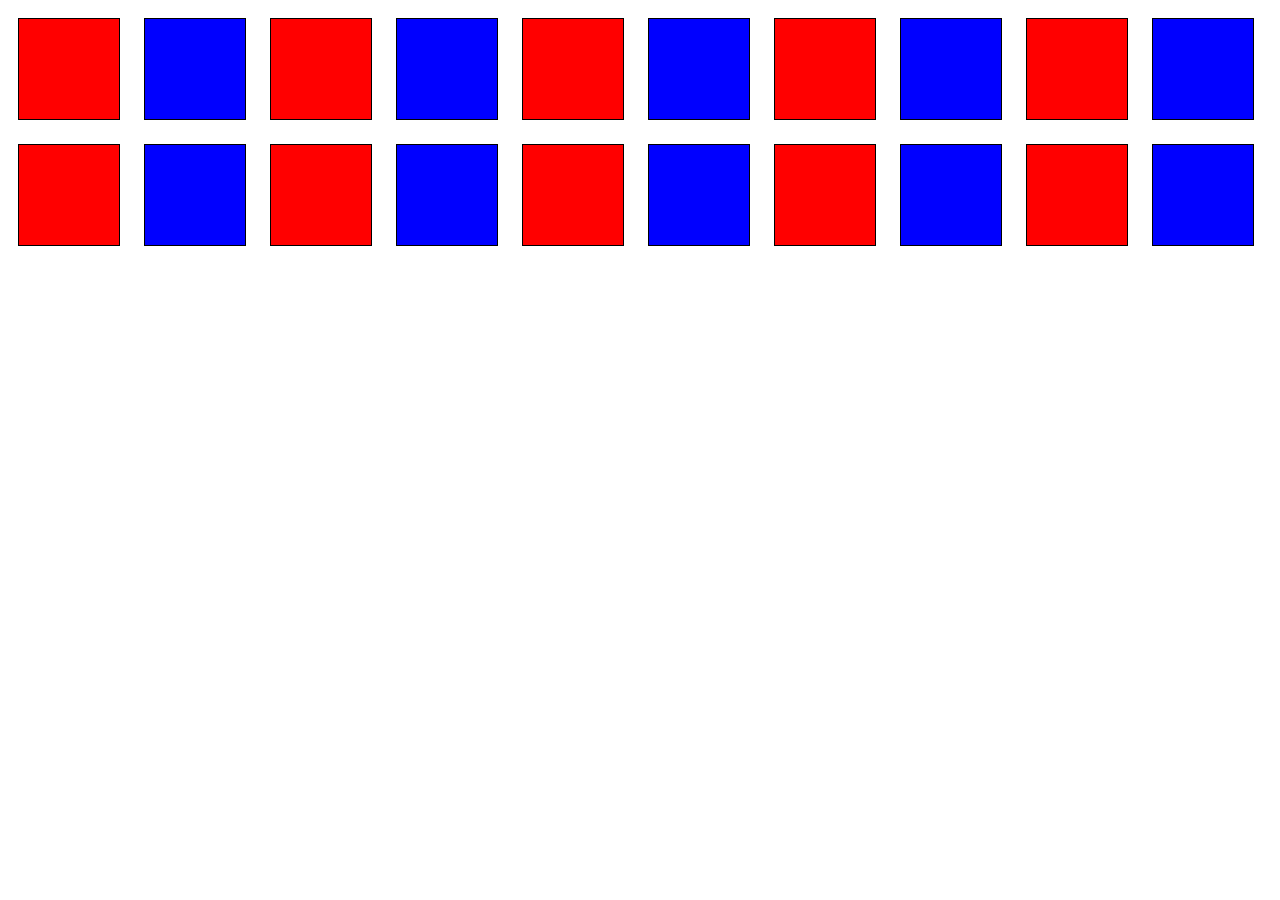
<file: cuadrados/index.html>
<!DOCTYPE>
<html>
<head>
  <title>Cuadrados</title>
  <style type="text/css">
    .square{
      border: 1px solid black;
      display: inline-block;
      height: 100px;
      margin: 10px;
      width: 100px;
    }

    div:nth-child(odd) {
      background: #ff0000;
    }

    div:nth-child(even) {
      background: #0000ff;
    }
  </style>
</head>
<body>
  <div class="square"></div>
  <div class="square"></div>
  <div class="square"></div>
  <div class="square"></div>
  <div class="square"></div>
  <div class="square"></div>
  <div class="square"></div>
  <div class="square"></div>
  <div class="square"></div>
  <div class="square"></div>
  <div class="square"></div>
  <div class="square"></div>
  <div class="square"></div>
  <div class="square"></div>
  <div class="square"></div>
  <div class="square"></div>
  <div class="square"></div>
  <div class="square"></div>
  <div class="square"></div>
  <div class="square"></div>
</body>
</html>
</file>
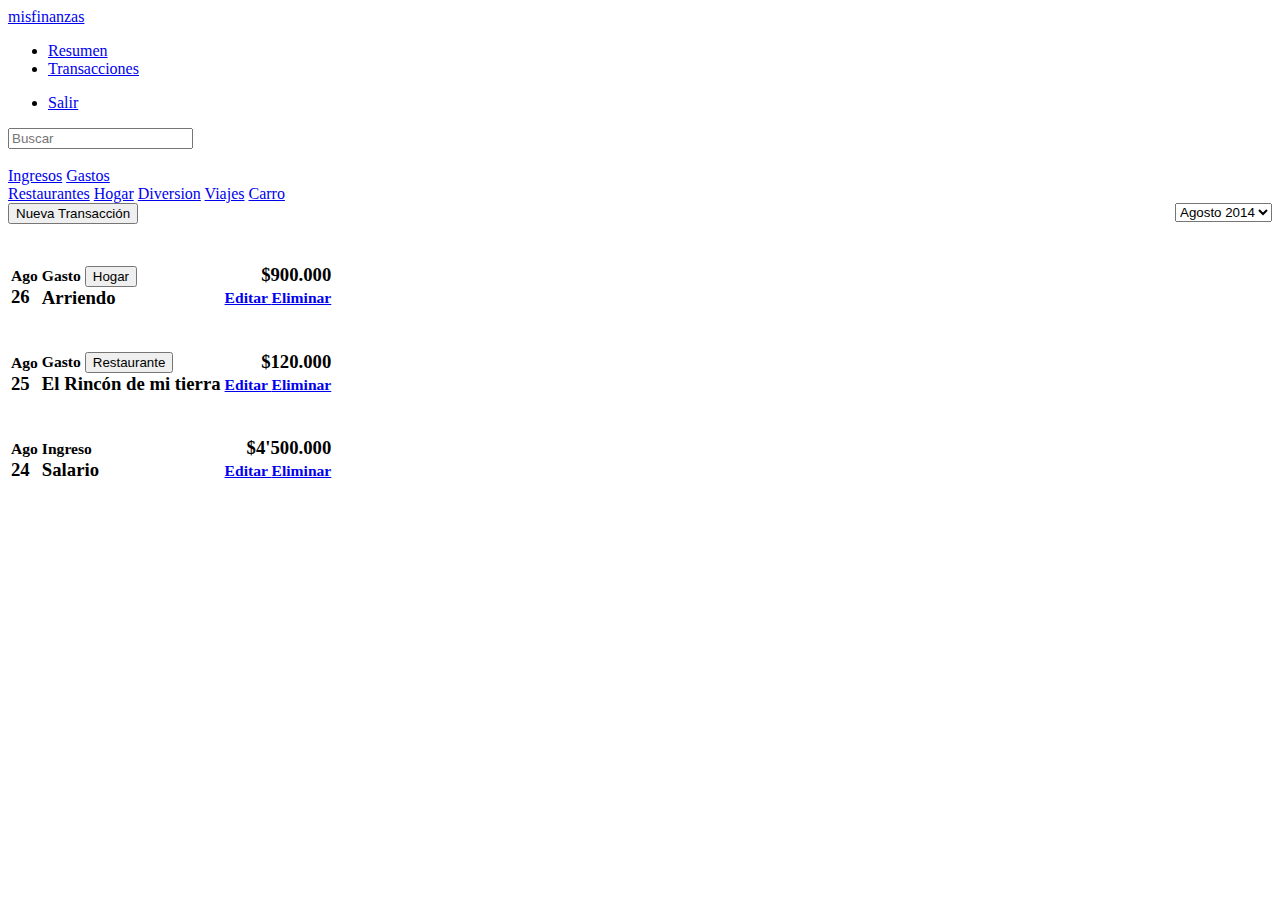
<file: finanzas/index.html>
<!DOCTYPE html>
<html>
<head>
	<title>Mis finanzas</title>
	<meta charset="UTF-8">
	<link rel="stylesheet" href="https://maxcdn.bootstrapcdn.com/bootstrap/3.3.6/css/bootstrap.min.css" integrity="sha384-1q8mTJOASx8j1Au+a5WDVnPi2lkFfwwEAa8hDDdjZlpLegxhjVME1fgjWPGmkzs7" crossorigin="anonymous">
	<script src="https://maxcdn.bootstrapcdn.com/bootstrap/3.3.6/js/bootstrap.min.js" integrity="sha384-0mSbJDEHialfmuBBQP6A4Qrprq5OVfW37PRR3j5ELqxss1yVqOtnepnHVP9aJ7xS" crossorigin="anonymous"></script>
	<link rel="stylesheet" type="text/css" href="style.css">
</head>
<body>
	<nav class="navbar navbar-inverse">
	  <div class="container-fluid">
	    <div class="navbar-header">
	      <a class="navbar-brand" href="#">misfinanzas</a>
	    </div>
	    <ul class="nav navbar-nav">
	      <li class="active"><a href="#"><span class="glyphicon glyphicon-dashboard"></span> Resumen</a></li>
	      <li><a href="#"><span class="glyphicon glyphicon-credit-card"></span> Transacciones</a></li>
	    </ul>
	    <ul class="nav navbar-nav navbar-right">
	      <li><a href="#">Salir</a></li>
	    </ul>
	  </div>
	</nav>

	<div class="container">
		<div class="row">
			<div class="col-md-3">
				 <div class="input-group">
      				<input type="text" class="form-control" id="exampleInputAmount" placeholder="Buscar">
      				<div class="input-group-addon btn">
      					<span class="glyphicon glyphicon-search"></span>
      				</div>
    			</div>
				<br>
				<div class="list-group">
  					<a href="#" class="list-group-item">Ingresos</a>
 					<a href="#" class="list-group-item">Gastos</a>
				</div>
				<div class="list-group">
  					<a href="#" class="list-group-item">Restaurantes</a>
 					<a href="#" class="list-group-item">Hogar</a>
 					<a href="#" class="list-group-item">Diversion</a>
 					<a href="#" class="list-group-item">Viajes</a>
 					<a href="#" class="list-group-item">Carro</a>
				</div>
			</div>
			<div class="col-md-9">
				<div class="form-inline">
					<button type="button" class="btn btn-primary">
						<span class="glyphicon glyphicon-plus"></span> Nueva Transacción
					</button>
					<select id="fecha" class="form-control">
						<option>Agosto 2014</option>
					</select>
				</div>
					<br>
					<table class="table">
						<tbody>
					      <tr>
					        <td>
					        	<h3><small>Ago</small><br>26</h3>
					        </td>
					        <td>
					        	<h3><small>Gasto <button type="button" class="btn btn-info btn-xs">Hogar</button></small><br>Arriendo</h3>
					        </td>
					        <td class="izq">
					        	<h3>$900.000<br><small><a href="#"><span class="glyphicon glyphicon-edit"></span> Editar </a><a href="#"><span class="glyphicon glyphicon-trash"></span> Eliminar</a></small></h3>

					        </td>
					      </tr>
					      <tr>
					        <td>
					        	<h3><small>Ago</small><br>25</h3>
					        </td>
					        <td>
					        	<h3><small>Gasto <button type="button" class="btn btn-info btn-xs">Restaurante</button></small><br>El Rincón de mi tierra</h3>
					        </td>
					        <td class="izq"><h3>$120.000<br><small><a href="#"><span class="glyphicon glyphicon-edit"></span> Editar </a><a href="#"><span class="glyphicon glyphicon-trash"></span> Eliminar</a></small></h3>
					      </tr>
					      <tr>
					        <td>
					        	<h3><small>Ago</small><br>24</h3>
					        </td>
					        <td>
					        	<h3><small>Ingreso</small><br>Salario</h3>
					        </td>
					        <td class="izq"><h3>$4'500.000<br><small><a href="#"><span class="glyphicon glyphicon-edit"></span> Editar </a><a href="#"><span class="glyphicon glyphicon-trash"></span> Eliminar</a></small></h3>
					      </tr>
					    </tbody>
					</table>
				
				

			</div>
		</div>
	</div>
</body>
</html>
</file>
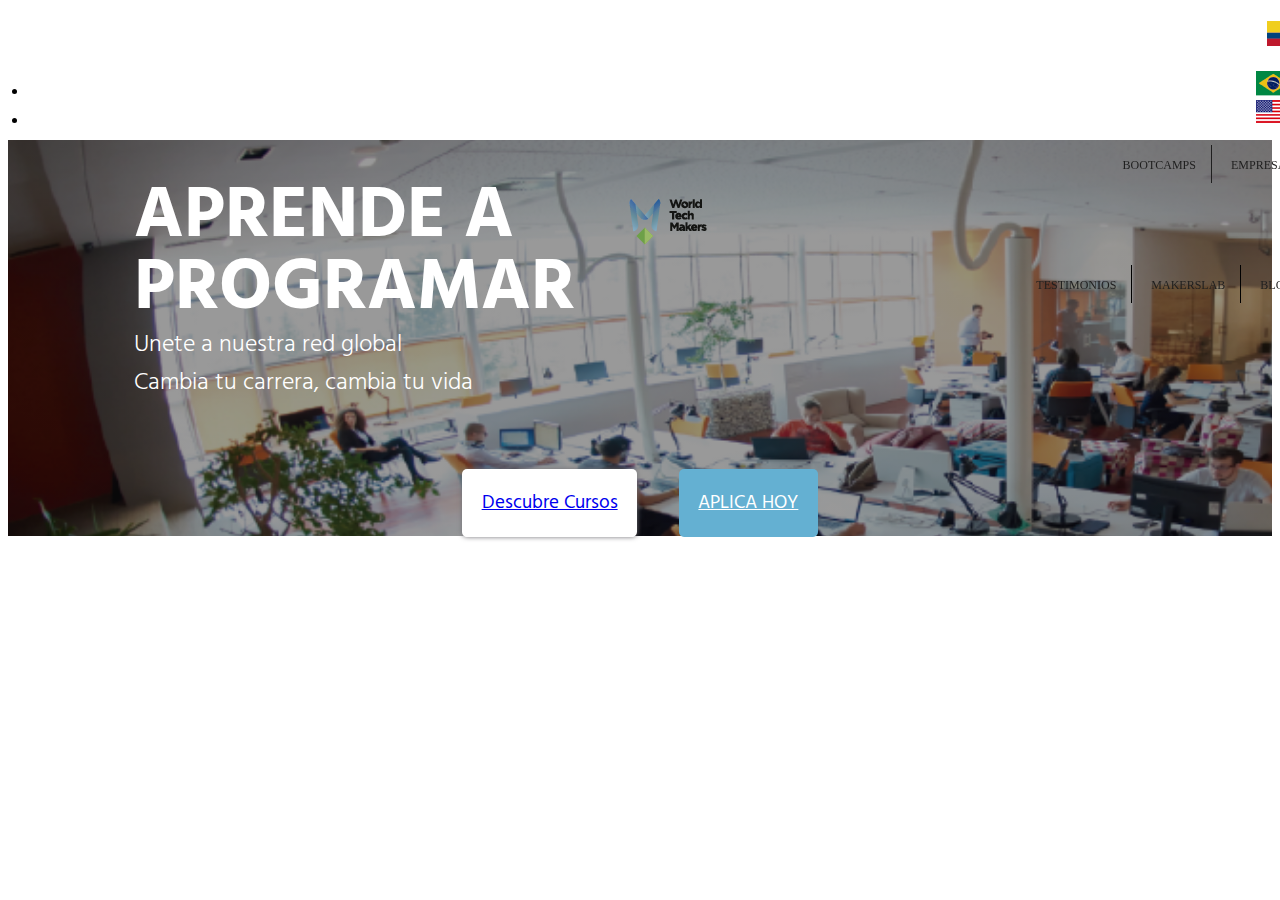
<file: landing/index.html>
<!DOCTYPE html>
<html lang="en">
<head>
    <title>World Tech Makers</title>

    <meta charset="UTF-8">
    <!-- Latest compiled and minified CSS -->
    <link rel="stylesheet" href="https://maxcdn.bootstrapcdn.com/bootstrap/3.3.6/css/bootstrap.min.css" integrity="sha384-1q8mTJOASx8j1Au+a5WDVnPi2lkFfwwEAa8hDDdjZlpLegxhjVME1fgjWPGmkzs7" crossorigin="anonymous">

    <!-- Latest compiled and minified JavaScript -->
    <script src="https://maxcdn.bootstrapcdn.com/bootstrap/3.3.6/js/bootstrap.min.js" integrity="sha384-0mSbJDEHialfmuBBQP6A4Qrprq5OVfW37PRR3j5ELqxss1yVqOtnepnHVP9aJ7xS" crossorigin="anonymous"></script>

    <link href='https://fonts.googleapis.com/css?family=Hind:400,300,500,600,700' rel='stylesheet' type='text/css'>

    <link rel="stylesheet" href="style.css">
</head>
<body>
    <header>
        <div class="container">
            <div class="col-sm-5">
                <div class="idioma col-sm-4">
                      <button type="button" class="btn btn-default dropdown-toggle" data-toggle="dropdown" aria-haspopup="true" aria-expanded="false">  <img src="images/es.png" alt="">
                        <span class="caret"></span>
                      </button>
                      <ul class="dropdown-menu">
                        <li><a href="#"><img src="images/pt.png" alt=""></a></li>
                        <li><a href="#"><img src="images/en.png" alt=""></a></li>
                      </ul>
                </div>
                <div class="link1 col-sm-8">
                    <ul>
                        <li>
                            <a href="https://worldtechmakers.com/v2/bootcamps">BOOTCAMPS</a>
                        </li>
                        <li>
                            <a href="https://worldtechmakers.com/v2/companies">EMPRESAS</a>
                        </li>
                    </ul>
                </div>
            </div>
            <div class="col-sm-2">
                <div class="logo">
                    <img src="images/logo.png" alt="">
                </div>
            </div>
            <div class="col-sm-5">
                <div class="link2">
                    <ul>
                        <li>
                            <a href="https://worldtechmakers.com/v2/testimonials">TESTIMONIOS</a>
                        </li>
                        <li>
                            <a href="https://worldtechmakers.com/v2/makers">MAKERSLAB</a>
                        </li>
                        <li>
                            <a href="https://blog.worldtechmakers.com/">BLOG</a>
                        </li>
                    </ul>
                </div>
            </div>
        </div>
    </header>
    <section class="bg_body">
        <div class="titulo">APRENDE A <br>PROGRAMAR</div>
        <div class="subtitulo">Unete a nuestra red global<br>Cambia tu carrera, cambia tu vida</div>
    </section>
    <div class="botones">
        <a href="https://worldtechmakers.com/v2/bootcamps" class="btn btn-default btn1">Descubre Cursos</a>
        <a href="https://worldtechmakers.com/v2/apply" class="btn btn-default btn2">APLICA HOY</a>
    </div>
    <div class="caja"></div>

    <script src="https://ajax.googleapis.com/ajax/libs/jquery/1.12.2/jquery.min.js"></script>
</body>
</html>
</file>
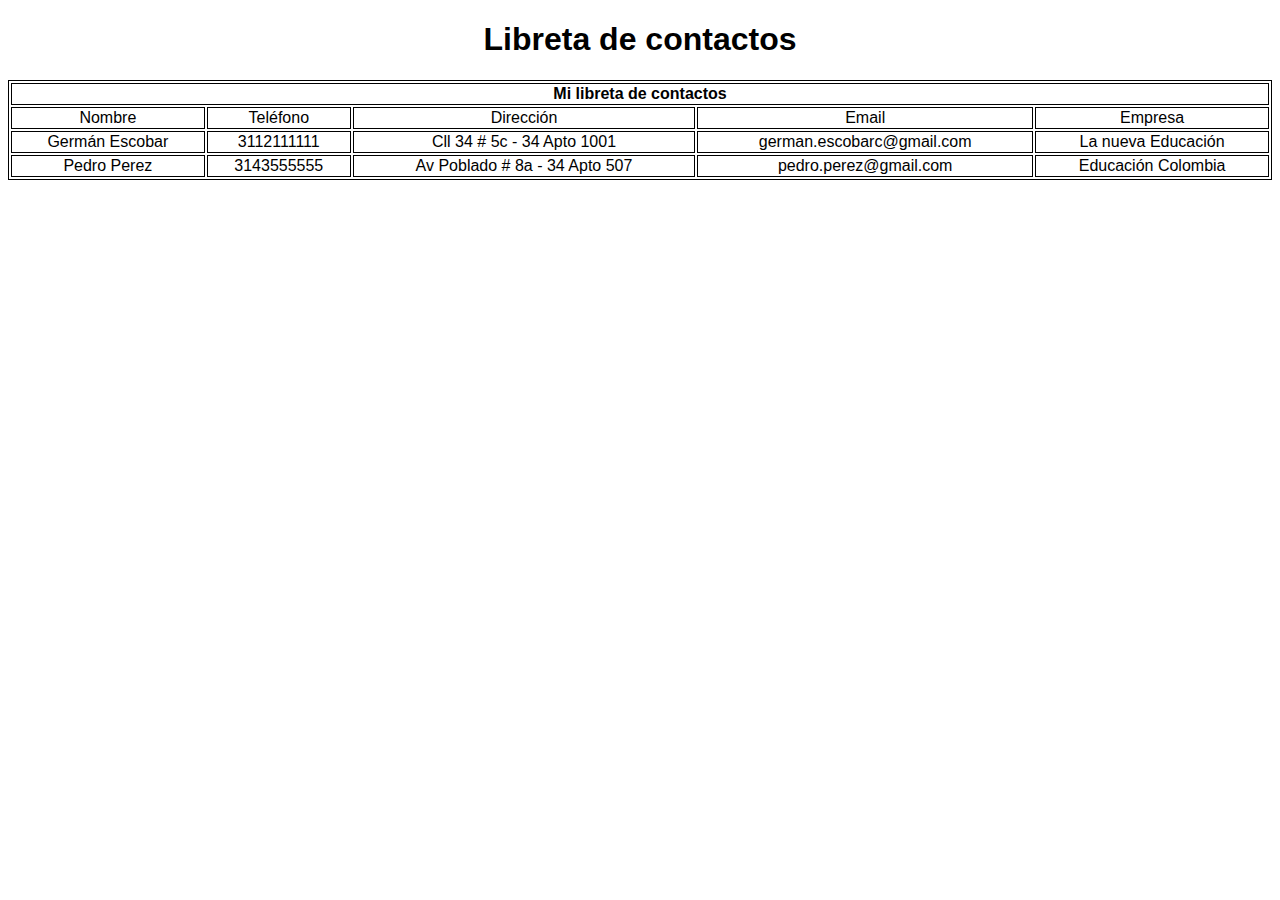
<file: libreta/index.html>
<!DOCTYPE html>
<html>
<head>
	<meta charset="utf-8">
	<link rel="stylesheet" type="text/css" href="style.css">
	<title>Libreta de Contactos</title>
</head>
<body>
	<div>
		<h1>Libreta de contactos</h1>
		<table>
			<thead>
				<th colspan="5">Mi libreta de contactos</th>
			</thead>
			<tbody>
				<tr>
					<td>Nombre</td>
					<td>Teléfono</td>
					<td>Dirección</td>
					<td>Email</td>
					<td>Empresa</td>
				</tr>
				<tr>
					<td>Germán Escobar</td>
					<td>3112111111</td>
					<td>Cll	34 # 5c - 34 Apto 1001</td>
					<td>german.escobarc@gmail.com</td>
					<td>La nueva Educación</td>
				</tr>
				<tr>
					<td>Pedro Perez</td>
					<td>3143555555</td>
					<td>Av Poblado # 8a - 34 Apto 507</td>
					<td>pedro.perez@gmail.com</td>
					<td>Educación Colombia</td>
				</tr>
			</tbody>
		</table>
	</div>
</body>
</html>
</file>
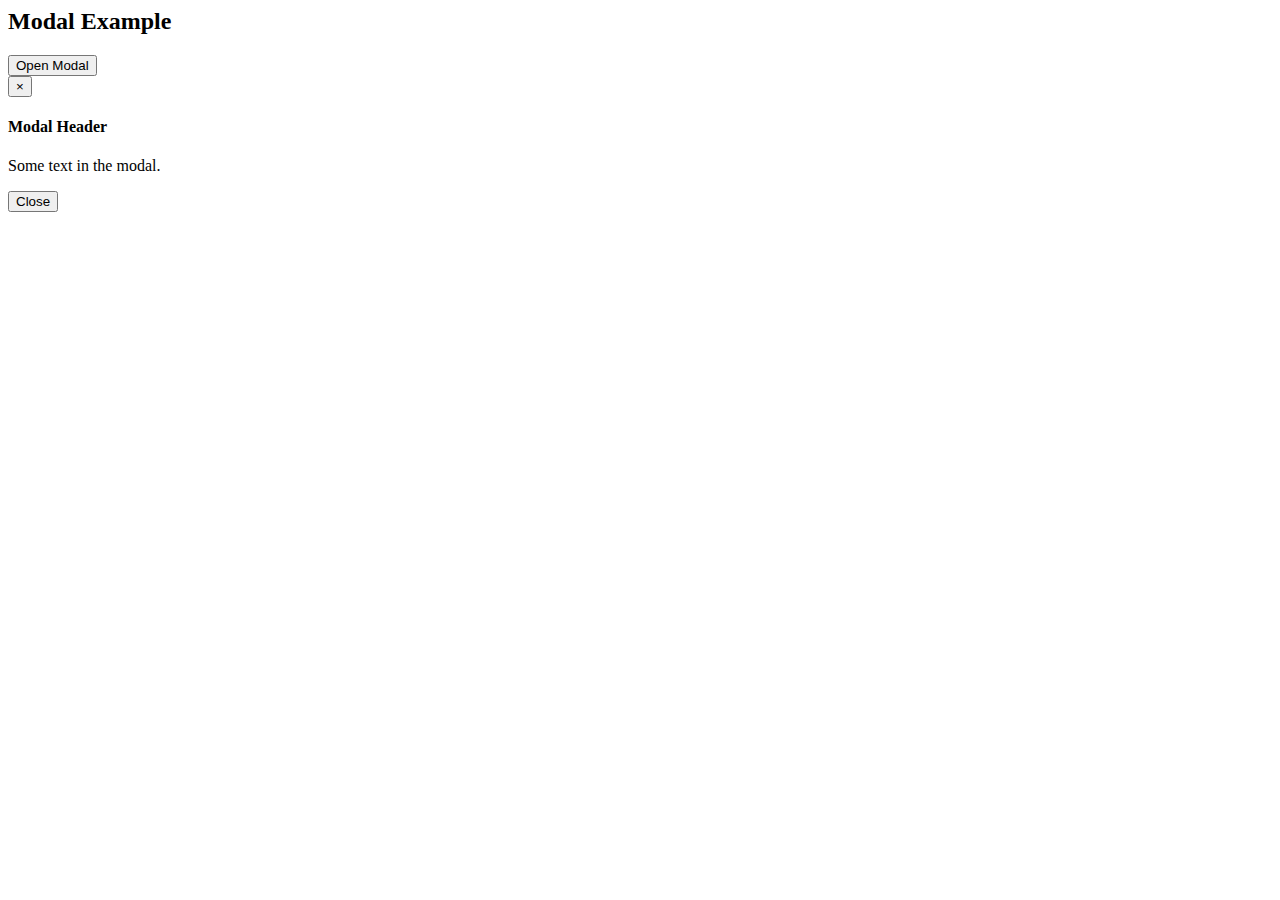
<file: modals/index.html>
<!DOCTYPE>
<html>
<head>
  <title>Modals</title>
  <meta charset="utf-8">
  <!-- Latest compiled and minified CSS -->
  <link rel="stylesheet" href="https://maxcdn.bootstrapcdn.com/bootstrap/3.3.6/css/bootstrap.min.css" integrity="sha384-1q8mTJOASx8j1Au+a5WDVnPi2lkFfwwEAa8hDDdjZlpLegxhjVME1fgjWPGmkzs7" crossorigin="anonymous">

  <!-- Latest compiled and minified JavaScript -->
  <script src="https://maxcdn.bootstrapcdn.com/bootstrap/3.3.6/js/bootstrap.min.js" integrity="sha384-0mSbJDEHialfmuBBQP6A4Qrprq5OVfW37PRR3j5ELqxss1yVqOtnepnHVP9aJ7xS" crossorigin="anonymous"></script>
</head>
<body>
  <div class="container">
    <h2>Modal Example</h2>
    <!-- Trigger the modal with a button -->
    <button type="button" class="btn btn-info btn-lg" data-toggle="modal" data-target="#myModal">Open Modal</button>

    <!-- Modal -->
    <div class="modal fade" id="myModal" role="dialog">
      <div class="modal-dialog">

        <!-- Modal content-->
        <div class="modal-content">
          <div class="modal-header">
            <button type="button" class="close" data-dismiss="modal">&times;</button>
            <h4 class="modal-title">Modal Header</h4>
          </div>
          <div class="modal-body">
            <p>Some text in the modal.</p>
          </div>
          <div class="modal-footer">
            <button type="button" class="btn btn-default" data-dismiss="modal">Close</button>
          </div>
        </div>

      </div>
    </div>

  </div>

</body>
</html>
</file>
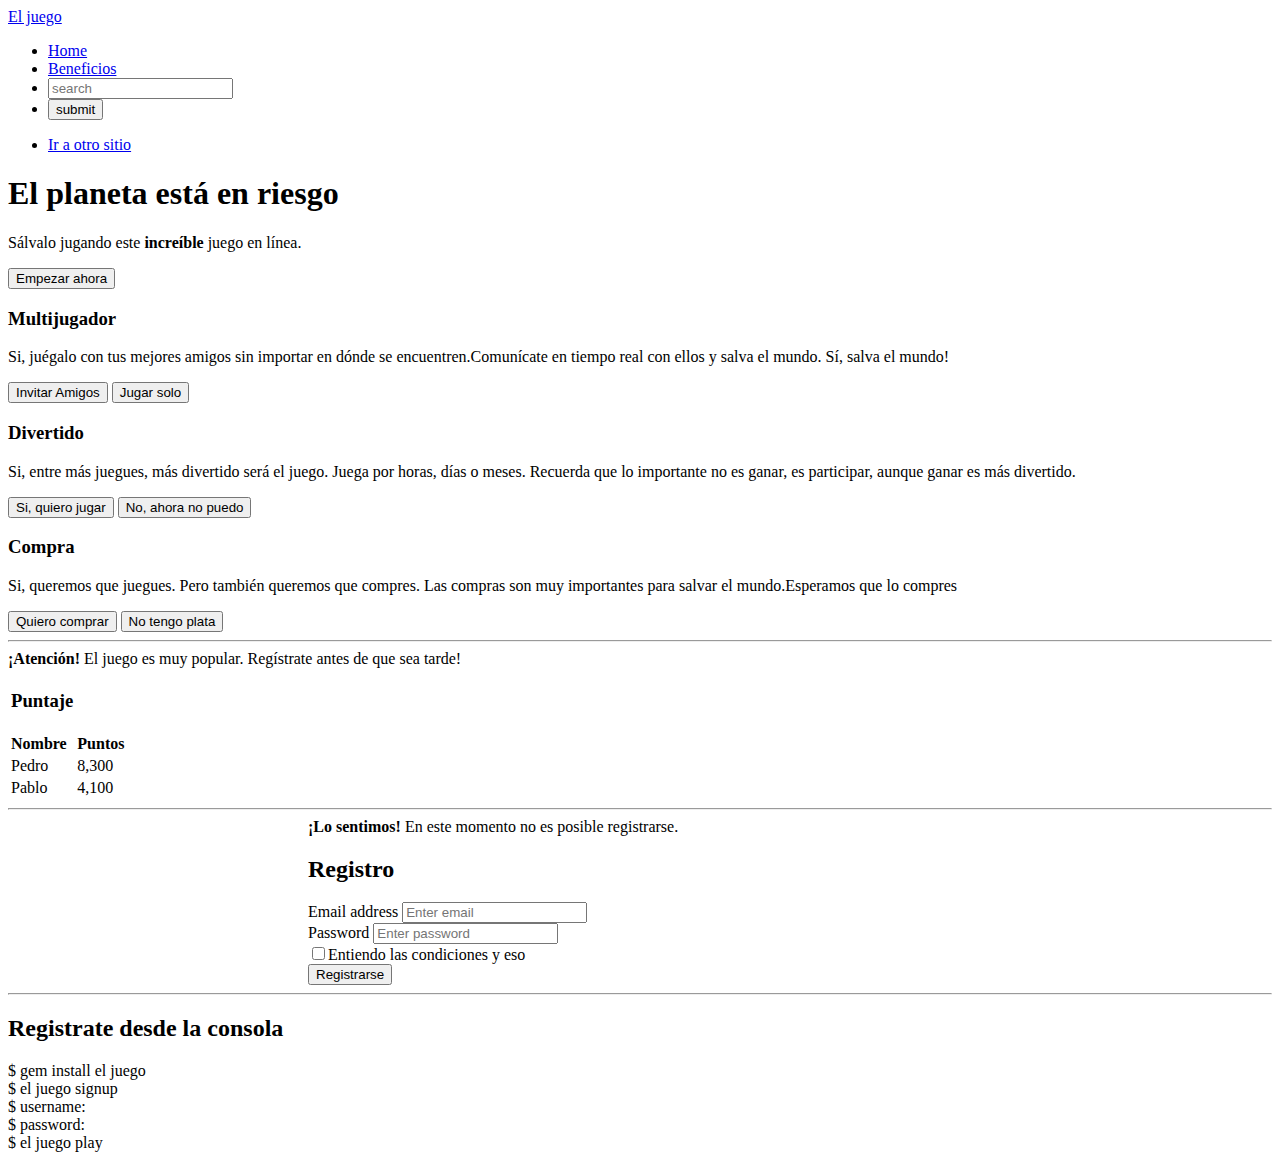
<file: parrafos/index.html>
<!DOCTYPE html>
<html>
<head>
  <title>Parrafos</title>
  <!-- Latest compiled and minified CSS -->
  <link rel="stylesheet" href="https://maxcdn.bootstrapcdn.com/bootstrap/3.3.6/css/bootstrap.min.css" integrity="sha384-1q8mTJOASx8j1Au+a5WDVnPi2lkFfwwEAa8hDDdjZlpLegxhjVME1fgjWPGmkzs7" crossorigin="anonymous">

  <!-- Latest compiled and minified JavaScript -->
  <script src="https://maxcdn.bootstrapcdn.com/bootstrap/3.3.6/js/bootstrap.min.js" integrity="sha384-0mSbJDEHialfmuBBQP6A4Qrprq5OVfW37PRR3j5ELqxss1yVqOtnepnHVP9aJ7xS" crossorigin="anonymous"></script>
  <meta charset="utf-8">
  </head>
<body>

  <nav class="navbar navbar-default">
    <div class="container-fluid">
      <div class="navbar-header">
        <a class="navbar-brand" href="#">El juego</a>
      </div>
      <ul class="nav navbar-nav">
        <li class="active"><a href="#">Home</a></li>
        <li><a href="#">Beneficios</a></li>
        <li><a href="#"><input type="text" id="search" placeholder="search"></a></li>
        <li><a href="#"><button type="submit" class="btn btn-default">submit</button></a></li>
      </ul>
      <ul class="nav navbar-nav navbar-right">
        <li><a href="#">Ir a otro sitio</a></li>
      </ul>
    </div>
  </nav>

  <div class="container">
    <div class="jumbotron">
      <h1>El planeta está en riesgo</h1>
      <p>Sálvalo jugando este <strong>increíble</strong> juego en línea.</p>
      <button type="button" class="btn btn-primary">Empezar ahora</button>
    </div>

    <div class="row">
      <div class="col-md-4">
        <h3>Multijugador</h3>
        <p>Si, juégalo con tus mejores amigos sin importar en dónde se encuentren.Comunícate en tiempo real con ellos y salva el mundo. Sí, salva el mundo!</p>
        <button type="button" class="btn btn-success">Invitar Amigos</button>
        <button type="button" class="btn btn-default">Jugar solo</button>
      </div>
      <div class="col-md-4">
        <h3>Divertido</h3>
        <p>Si, entre más juegues, más divertido será  el juego. Juega por horas, días o meses. Recuerda que lo importante no es ganar, es participar, aunque ganar es más divertido.</p>
        <button type="button" class="btn btn-success">Si, quiero jugar</button>
        <button type="button" class="btn btn-default">No, ahora no puedo</button>
      </div>
      <div class="col-md-4">
        <h3>Compra</h3>
        <p>Si, queremos que juegues. Pero también queremos que compres. Las compras son muy importantes para salvar el mundo.Esperamos que lo compres</p>
        <button type="button" class="btn btn-success">Quiero comprar</button>
        <button type="button" class="btn btn-default">No tengo plata</button>
      </div>
    </div>

    <hr>

    <div class="alert alert-info">
      <strong>¡Atención!</strong> El juego es muy popular. Regístrate antes de que sea tarde!
    </div>

    <table class="table">
      <thead>
        <tr>
          <th><h3>Puntaje</h3></th>
        </tr>
      </thead>
      <tbody>
        <tr>
          <td><strong>Nombre</strong></td>
          <td><strong>Puntos</strong></td>
        </tr>
        <tr>
          <td>Pedro</td>
          <td>8,300</td>
        </tr>
        <tr>
          <td>Pablo</td>
          <td>4,100</td>
        </tr>
      </tbody>
    </table>

    <hr>

    <form role="form" style="margin-right:300px; margin-left:300px;">
      <div class="alert alert-danger">
        <strong>¡Lo sentimos!</strong> En este momento no es posible registrarse.
      </div>
      <h2>Registro</h2>
      <div class="form-group">
        <label for="email">Email address</label>
        <input type="email" class="form-control" id="email" placeholder="Enter email">
      </div>
      <div class="form-group">
        <label for="pwd">Password</label>
        <input type="password" class="form-control" id="pwd" placeholder="Enter password">
      </div>
      <div class="checkbox">
        <label><input type="checkbox">Entiendo las condiciones y eso</label>
      </div>
      <button type="submit" class="btn btn-default">Registrarse</button>
    </form>

    <hr>

    <h2>Registrate desde la consola</h2>
    <div class="well">
      $ gem install el juego<br>
      $ el juego signup<br>
      $ username:<br>
      $ password:<br>
      $ el juego play
    </div>
  </div>
</body>
</html>
</file>
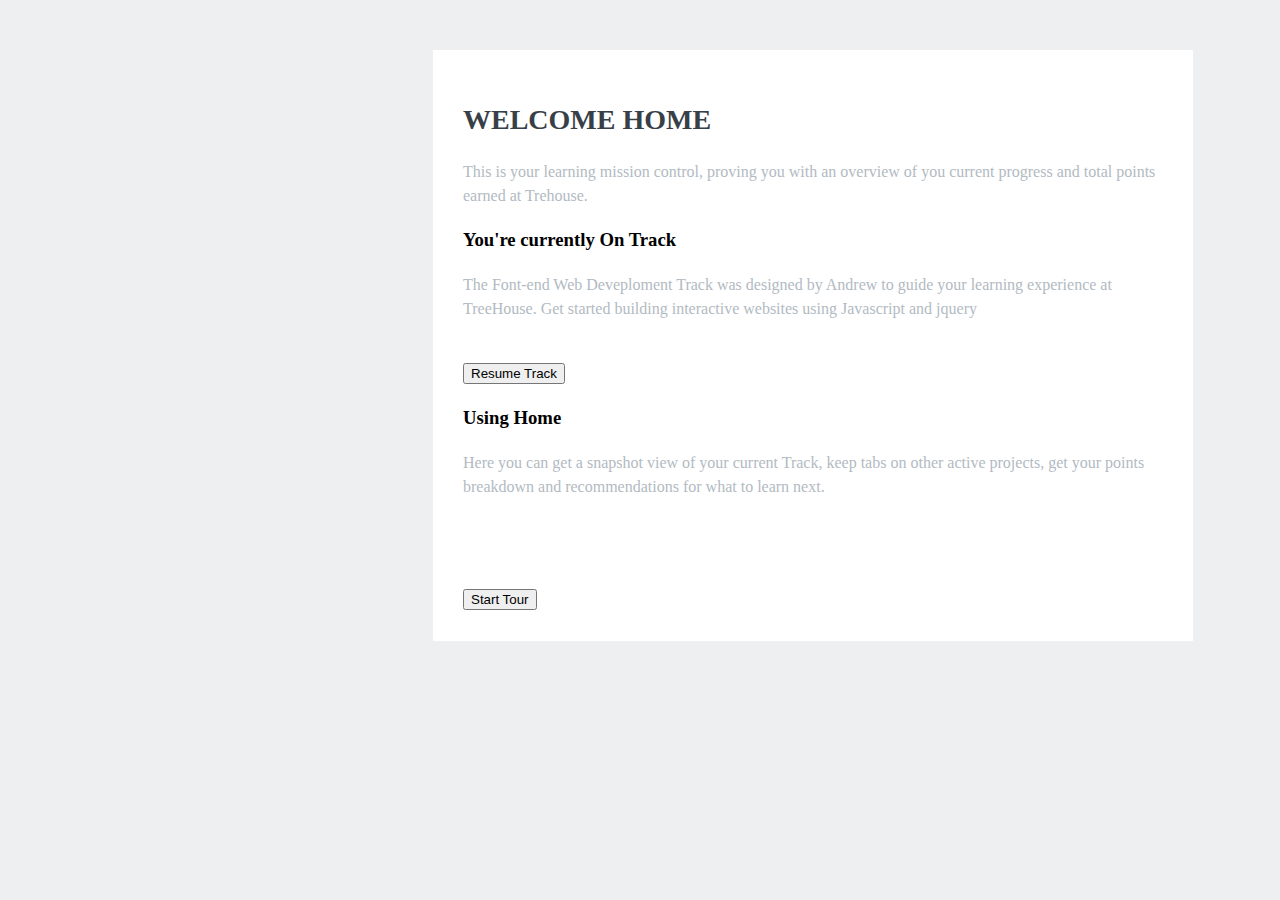
<file: welcome/index.html>
<!DOCTYPE html>
<html>
<head>
<meta charset="utf-8">
<title>WELCOME HOME</title>
		<!-- Latest compiled and minified CSS -->
<link rel="stylesheet" href="https://maxcdn.bootstrapcdn.com/bootstrap/3.3.6/css/bootstrap.min.css" integrity="sha384-1q8mTJOASx8j1Au+a5WDVnPi2lkFfwwEAa8hDDdjZlpLegxhjVME1fgjWPGmkzs7" crossorigin="anonymous">

<!-- Latest compiled and minified JavaScript -->
<script src="https://maxcdn.bootstrapcdn.com/bootstrap/3.3.6/js/bootstrap.min.js" integrity="sha384-0mSbJDEHialfmuBBQP6A4Qrprq5OVfW37PRR3j5ELqxss1yVqOtnepnHVP9aJ7xS" crossorigin="anonymous">Welcome home</script>

<link rel="stylesheet" type="text/css" href="style.css">
</head>
<body>
<div class="contenedor">
	<div>
		<h1>WELCOME HOME</h1>
		<p>This is your learning mission control, proving you  with  an overview of you current progress and total points earned at Trehouse.</p>
	</div>
	<div class="row">
		<div class="col-md-6">
			<h3>You're currently On Track</h3>
			<p>The Font-end Web Deveploment Track was  designed by Andrew to guide your learning 	experience at TreeHouse. Get started building interactive websites using Javascript and jquery</p><br>
			<button type="button" class="btn btn-success">Resume Track</button>
		</div>
		<div class="col-md-6">
			<h3>Using Home</h3>
			<p>Here you can get a snapshot view of your current Track, keep tabs on other active projects, get your points breakdown and recommendations for what to learn next.</p><br><br><br>
			<button type="button" class="btn btn-primary">Start Tour</button>
		</div>
	</div>
</div>
</body>
</html>
</file>
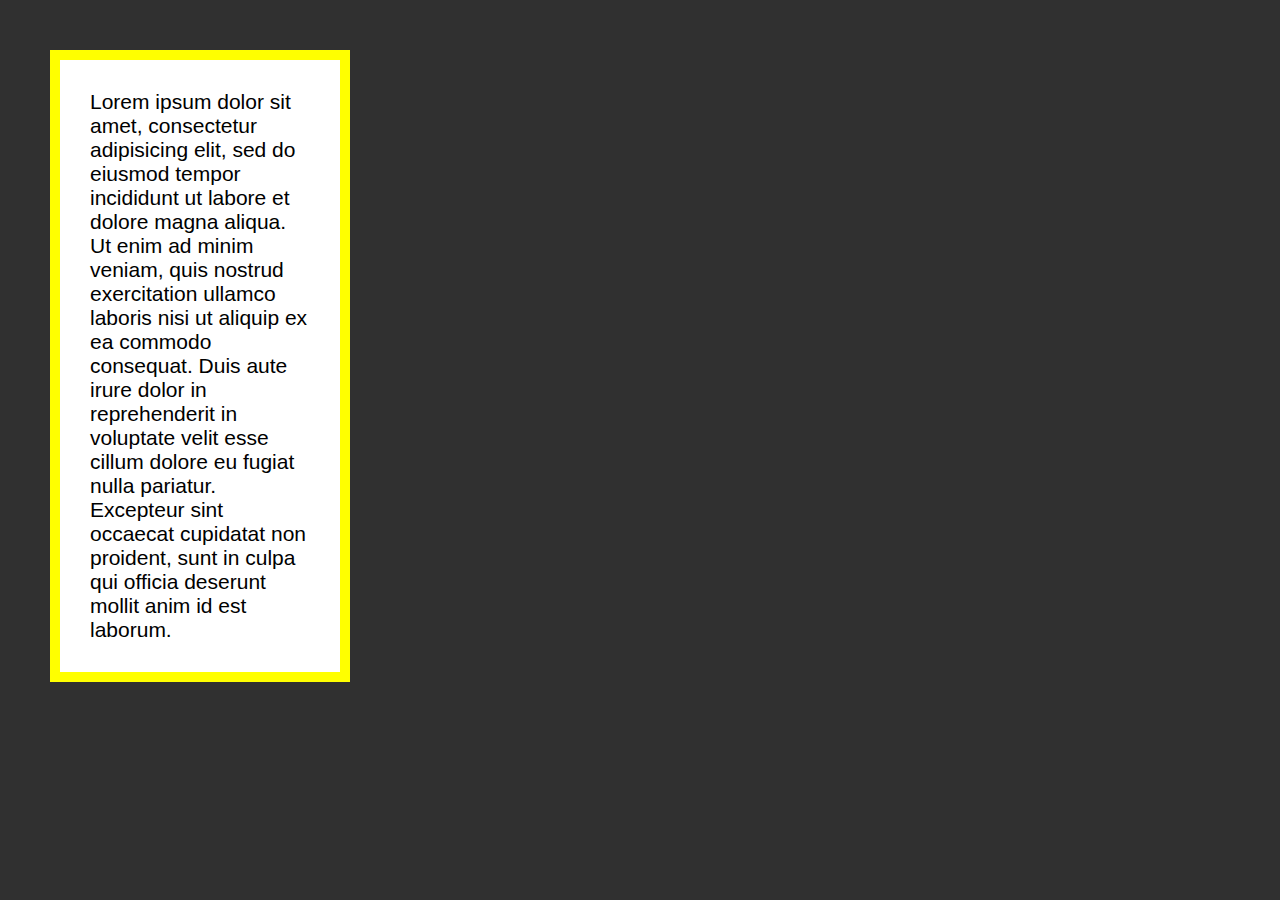
<file: display_box_model_position/box_model.html>
<!DOCTYPE html>
<html>
<head>
	<title>Box Model</title>
	<style>
    * { box-sizing: border-box; }
		body {
			background: #303030;
			font-family: 'Helvetica Neue,', Arial, sans-serif;
			font-size: 21px;
			margin: 0;
		}
		div {
			background: white;
			width: 300px;
      margin: 50px;
      padding: 30px;
      border: 10px solid yellow;
		}
	</style>
</head>
<body>
	<div>Lorem ipsum dolor sit amet, consectetur adipisicing elit, sed do eiusmod
	tempor incididunt ut labore et dolore magna aliqua. Ut enim ad minim veniam,
	quis nostrud exercitation ullamco laboris nisi ut aliquip ex ea commodo
	consequat. Duis aute irure dolor in reprehenderit in voluptate velit esse
	cillum dolore eu fugiat nulla pariatur. Excepteur sint occaecat cupidatat non
	proident, sunt in culpa qui officia deserunt mollit anim id est laborum.</div>
</body>
</html>
</file>
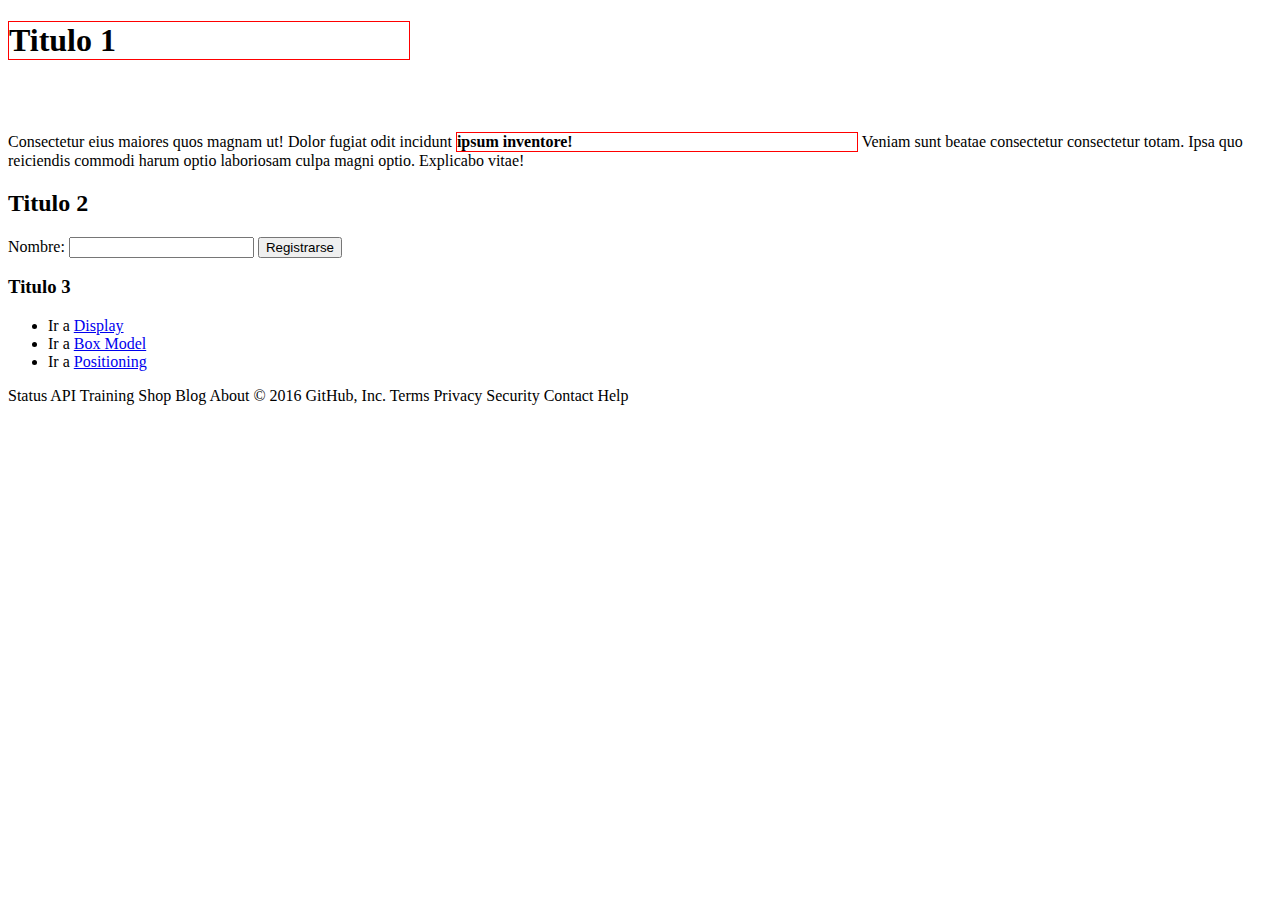
<file: display_box_model_position/display.html>
<!DOCTYPE html>
<html lang="en">
<head>
  <meta charset="UTF-8">
  <title>Selectores CSS</title>
  <style>
    h1, strong {
      border: 1px solid red;
    }
    h1 {
      width: 400px;
    }
    strong {
      display: inline-block;
      width: 400px;
      margin-top: 50px;
    }
  </style>
</head>
<body>
  <h1>Titulo 1</h1>
  <p>Consectetur eius maiores quos magnam ut! Dolor fugiat odit incidunt <strong>ipsum inventore!</strong> Veniam sunt beatae consectetur consectetur totam. Ipsa quo reiciendis commodi harum optio laboriosam culpa magni optio. Explicabo vitae!</p>

  <h2>Titulo 2</h2>
  <form>
    <label for="name">Nombre:</label>
    <input type="text" id="name">
    <button type="submit">Registrarse</button>
  </form>

  <h3>Titulo 3</h3>
  <ul>
    <li>Ir a <a href="#">Display</a></li>
    <li>Ir a <a href="#">Box Model</a></li>
    <li>Ir a <a href="#">Positioning</a></li>
  </ul>
</body>
</html>
Status API Training Shop Blog About
© 2016 GitHub, Inc. Terms Privacy Security Contact Help
</file>
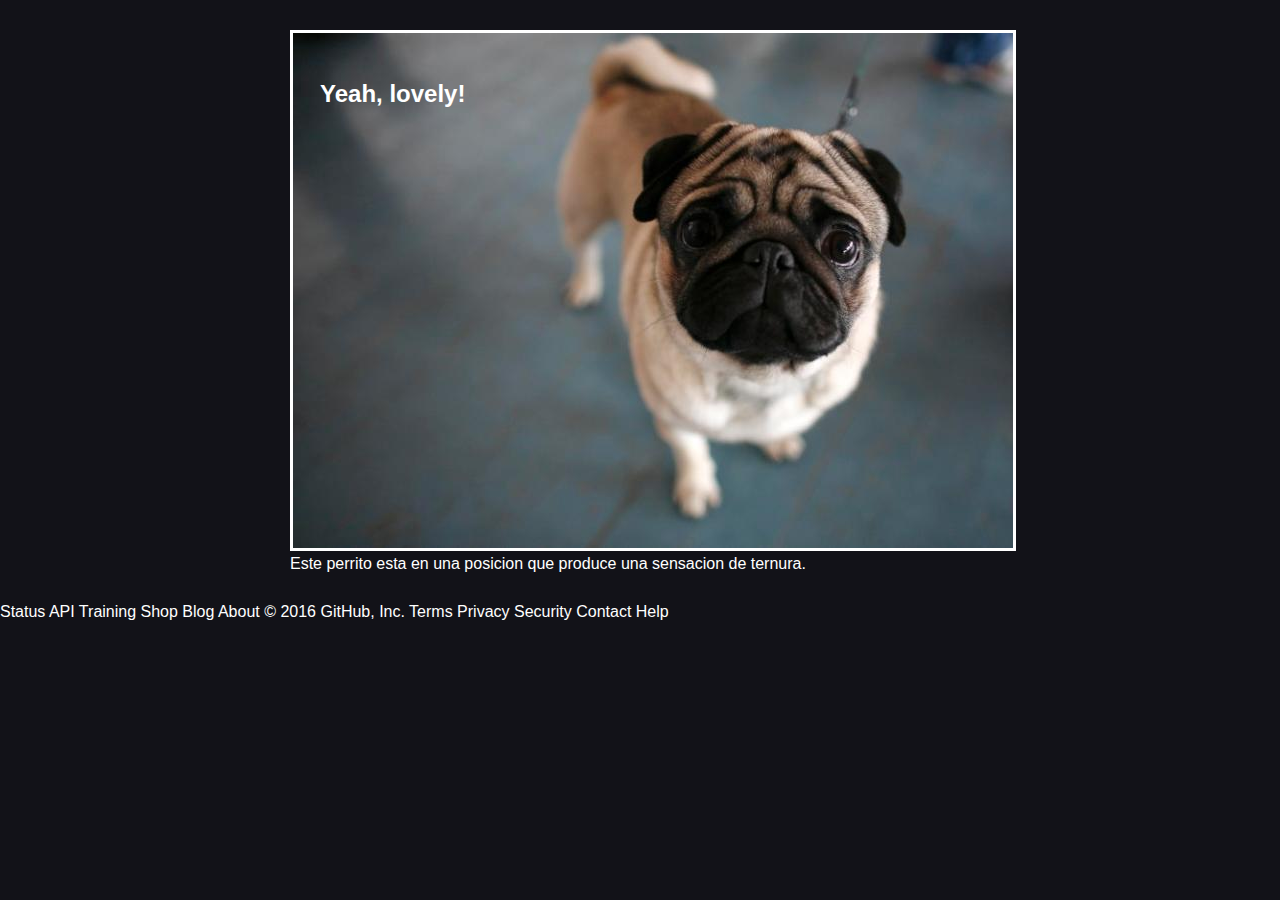
<file: display_box_model_position/positioning.html>
<!DOCTYPE html>
<html>
<head>
	<title>Positioning</title>
	<style>
    * { margin: 0; padding: 0; }
		body {
			background: #121218;
			font-family: 'Helvetica Neue', Arial, sans-serif;
			color: white;
		}
		.container {
      position: relative;
			width: 700px;
			margin: 30px auto;
		}
		img	{
			border: 3px solid white;
		}
		h2	{
      position: absolute;
      left: 30px;
      top: 50px;
			margin: 0;
		}
	</style>
</head>
<body>
	<div class="container">
		<img src="pug.jpg">
		<h2>Yeah, lovely!</h2>
		<p>Este perrito esta en una posicion que produce una sensacion de ternura.</p>
	</div>
</body>
</html>
Status API Training Shop Blog About
© 2016 GitHub, Inc. Terms Privacy Security Contact Help
</file>
<file: finanzas/style.css>
#fecha{
	float: right;
}
.izq{
	text-align: right;
}
</file>
<file: landing/style.css>
body{
    background: #fff;
}
header{
    padding: 20px;
    height: 100px;
    position: fixed;
    width: 100%;
    z-index: 2;
    background: #fff;
    top: 0;
}
header .idioma{
    text-align: right;
}
.btn-default{
    border:none;
    background-color: transparent !important;
}
.btn-default:hover, .btn-default:active{
    background-color: transparent !important;
    box-shadow: none !important;
}
.btn-default span{
    margin-left: 13px !important;
    margin-top: 5px;
    display: block;
}
ul.dropdown-menu{
    left: 42px;
    padding: 0px;
    min-width: 59px;
    border:none;
    box-shadow: none;
}
ul.dropdown-menu a{
    padding: 3px 17px;
}
header .link1{
    text-align: right;
}
header .link1 ul{
    padding-left: 0px;
}
header .link1 ul li{
    display: inline-block;
    padding: 10px 15px;
}
header .link1 ul li:nth-child(1){
    border-right: 1px solid #1F1F1F;
}
header .link1 ul li a{
    font-size: 12px;
    text-decoration: none;
    color: #1F1F1F;
}

header .logo{
    text-align: center;
}

header .link2{
    text-align: right;
}
header .link2 ul{
    padding-left: 0px;
}
header .link2 ul li{
    display: inline-block;
    padding: 10px 15px;
}
header .link2 ul li:nth-child(1){
    border-right: 1px solid #000;
}
header .link2 ul li:nth-child(2){
    border-right: 1px solid #000;
}
header .link2 ul li a{
    font-size: 12px;
    text-decoration: none;
    color: #1F1F1F;
}
section.bg_body{
    height: 30em;
    width: 100%;
    margin-top: 3.5em;
    padding: 0 2em;
    box-sizing: border-box;
    background-size: cover;
    background-attachment: fixed;
    color: white;
    padding: 10%;
    background-image: linear-gradient(to bottom, rgba(0,0,0,0.4), rgba(0,0,0,0.4)),url(images/bg_body.png);
}
section.bg_body .titulo{
    font-size: 4.5em;
    line-height: 1em;
    font-weight: 700;
    color: #fff;
    font-family: 'Hind', sans-serif !important;
}
section.bg_body .subtitulo{
    font-size: 1.5em;
    font-weight: 300;
    color: #fff;
    font-family: 'Hind', sans-serif !important;
}
.botones{
    text-align: center;
    margin-top: -3em;
    margin-bottom: 5em;
}
.botones a{
    padding: 1em;
    border-radius: 5px;
    box-shadow: 0 0 5px #727176;
    transition: all 0.2s;
    margin: 1em;
    font-size: 1.2em;
}
.botones .btn1{
    background-color:#fff !important;
    font-family: 'Hind', sans-serif !important;
}
.botones .btn1:hover{
    box-shadow: 0 0 5px #727176 !important;
    background-color:#e5e5e5 !important;
}
.botones .btn2{
    background-color:#64B0D2 !important;
    color: #fff;
    box-shadow: none !important;
    font-family: 'Hind', sans-serif !important;
}
.botones .btn2:hover{
    background-color:#4b8eaa !important;
}
div.caja{
    height: 200px;
}
</file>
<file: libreta/style.css>
table {
	border: 1px solid black;
	margin: auto;
	width: 100%;
}

table th {
	border: 1px solid black;
	font-family: Arial;

}

table tr td {
	border: 1px solid black;
	font-family: Arial;
	text-align: center;
}

h1 {
	font-family: Arial;
	text-align: center;
}
</file>
<file: welcome/style.css>
body{
  background-color: #edeff0;
  font-family: 'Helvetica Neue';
  font-size: 16px;
  line-height: 1.5;
}

h1{
  color: #384047;
  font-size: 28px;
}

p{
  color: #b2bac2;
}

.contenedor{
  background-color: white;
  width: 700px;
  margin-left: 425px;
  margin-top: 50px;
  padding: 30px;
}
</file>
